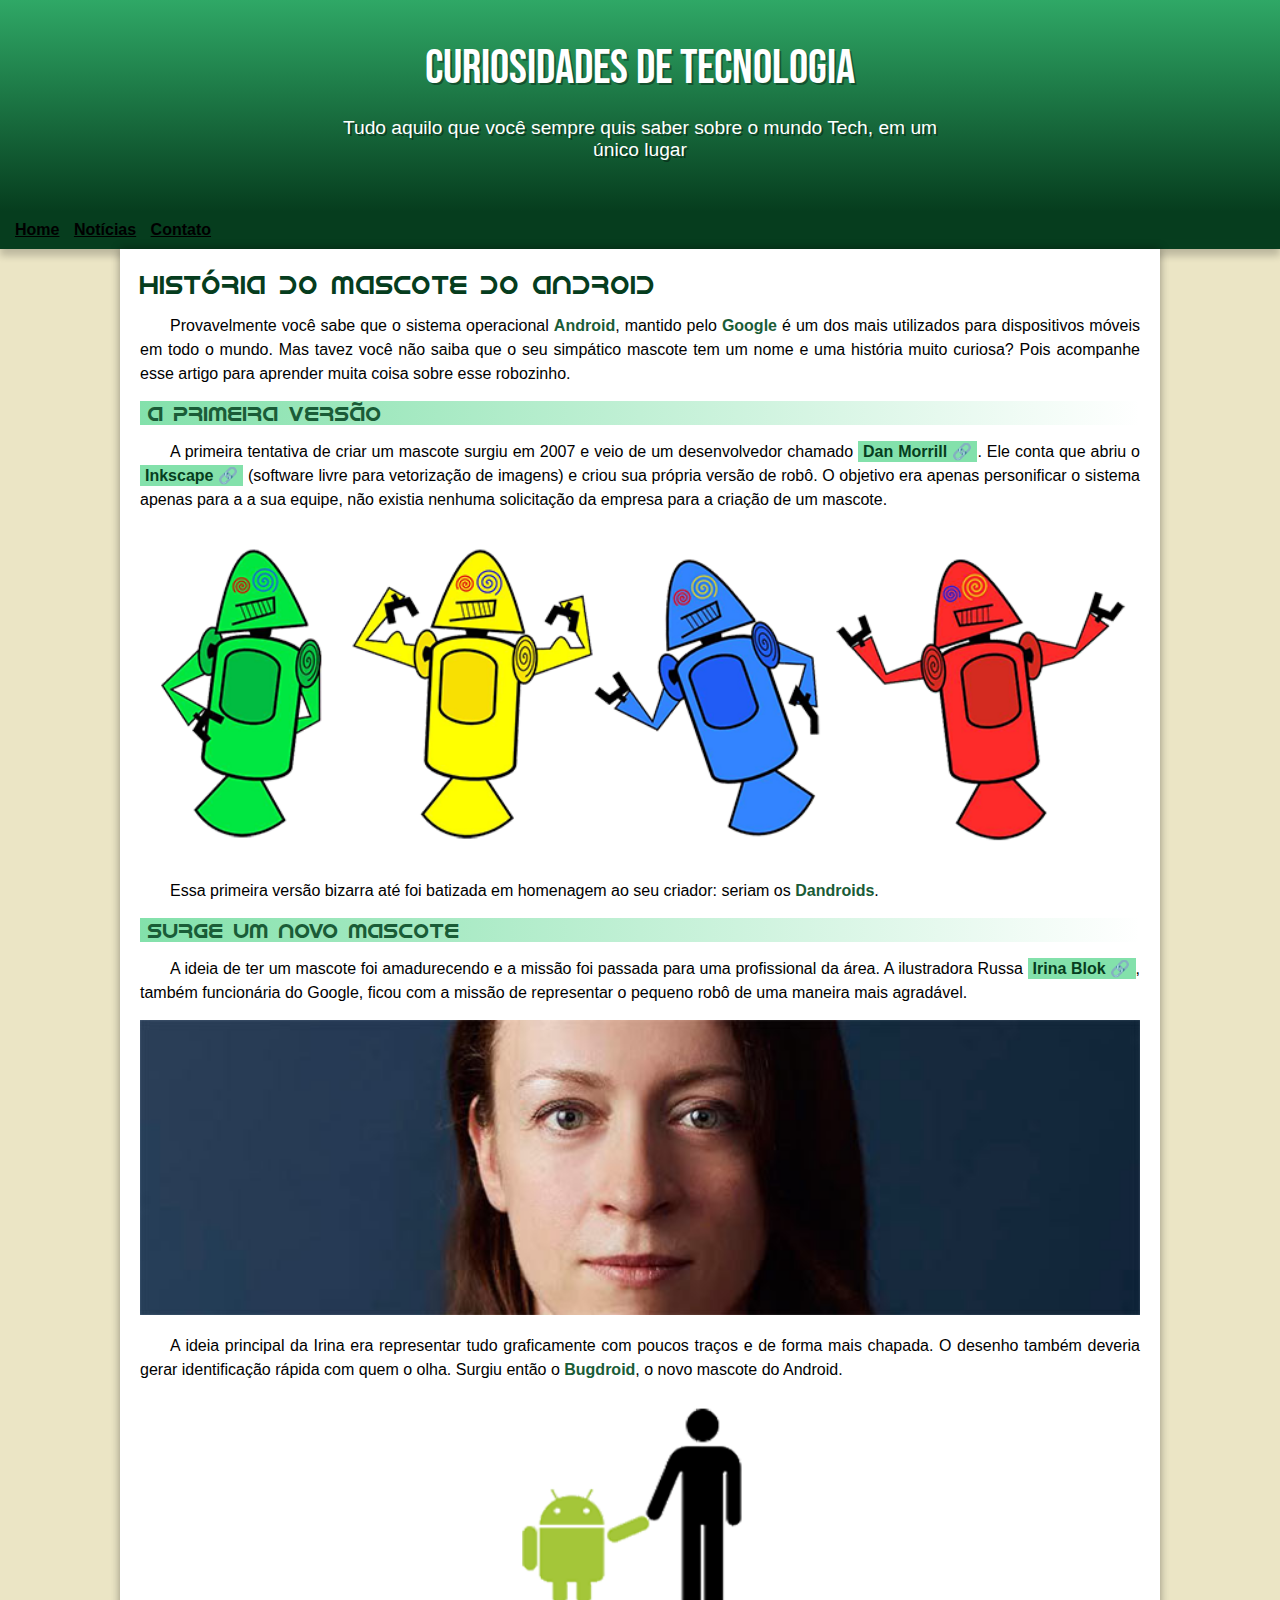
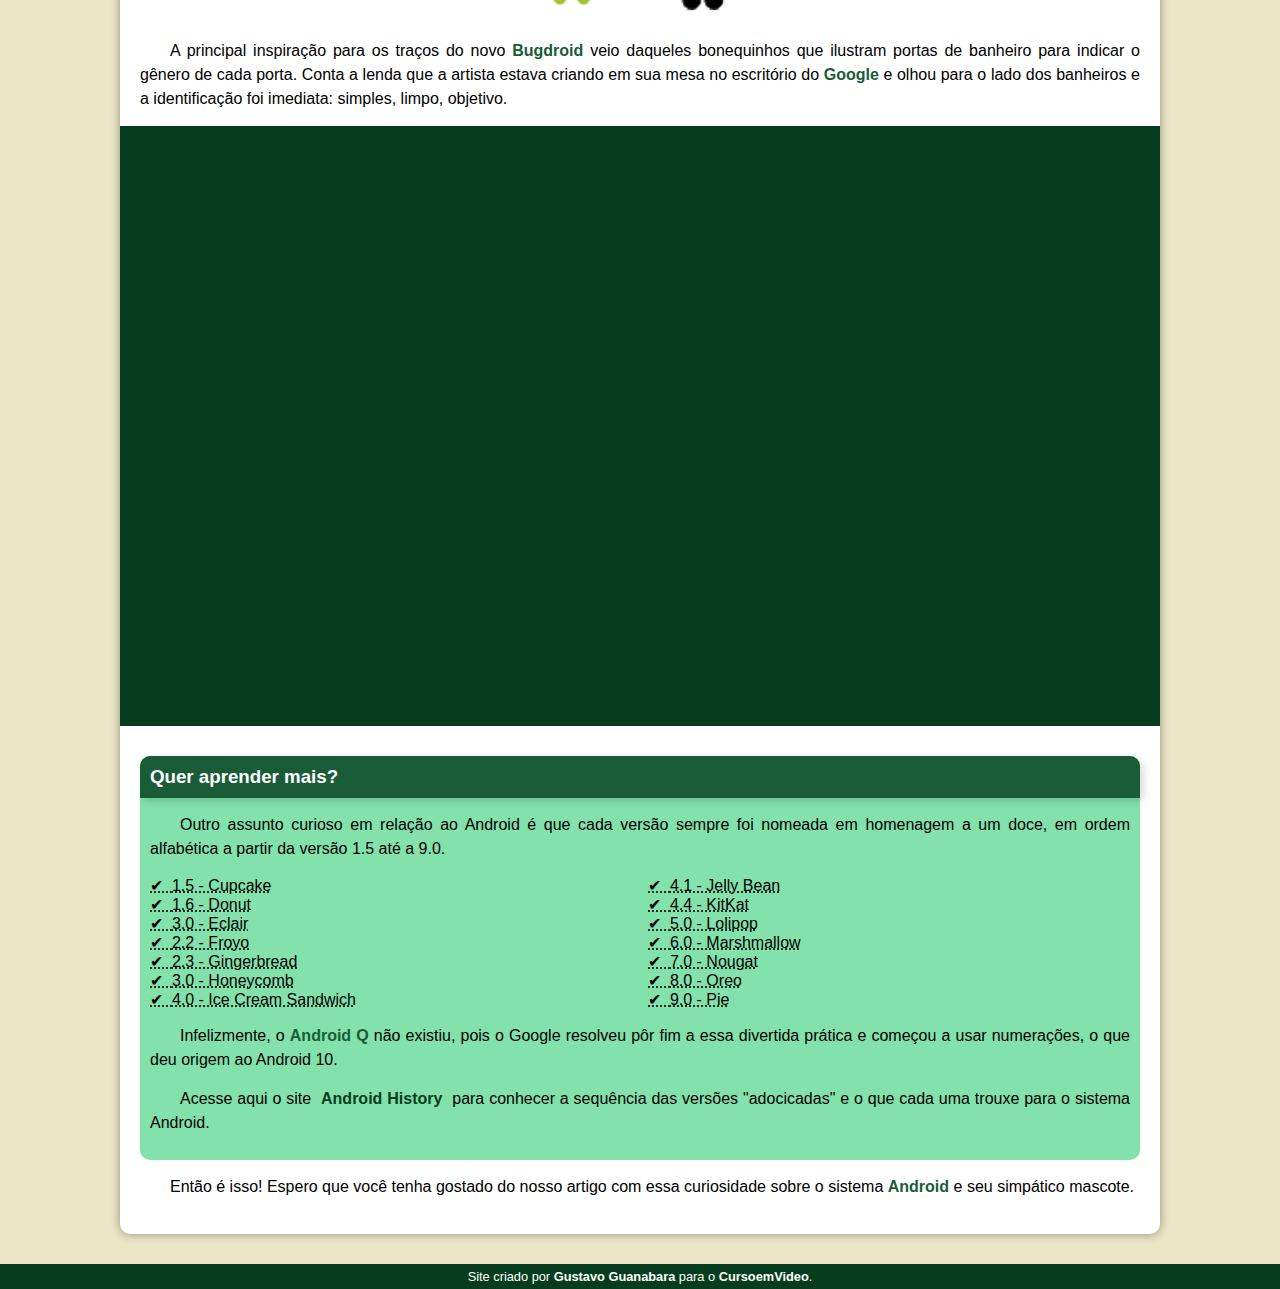
<file: index.html>
<!DOCTYPE html>
<html lang="pt-br">
<head>
    <meta charset="UTF-8">
    <meta http-equiv="X-UA-Compatible" content="IE=edge">
    <meta name="viewport" content="width=device-width, initial-scale=1.0">
    <title>Como surgiu o mascote do Android</title>
    <link rel="shortcut icon" href="imagens/favicon.ico" type="image/x-icon">
    <link rel="stylesheet" href="estilo/style.css">
</head>
<body>
    <header>
        <h1>Curiosidades de Tecnologia</h1>
        <p>Tudo aquilo que você sempre quis saber sobre o mundo Tech, em um único lugar</p>
    </header>
    <nav>
        <a href="#">Home</a>
        <a href="#">Notícias</a>
        <a href="#">Contato</a>
    </nav>
    <main>
        <article>
        <h1>História do Mascote do Android</h1>

        <p>Provavelmente você sabe que o sistema operacional <Strong>Android</Strong>, mantido pelo <Strong>Google</Strong> é um dos mais utilizados para dispositivos móveis em todo o mundo. Mas tavez você não saiba que o seu simpático mascote tem um nome e uma história muito curiosa? Pois acompanhe esse artigo para aprender muita coisa sobre esse robozinho.
        </p>

        <h2>A primeira versão</h2>

        <p>A primeira tentativa de criar um mascote surgiu em 2007 e veio de um desenvolvedor chamado <a href="https://androidcommunity.com/dan-morrill-shows-us-the-android-mascot-that-almost-was-20130103/" target="_blank" class="externo">Dan Morrill</a>. Ele conta que abriu o <a href="https://inkscape.org/pt-br/" target="_blank" class="externo">Inkscape</a> (software livre para vetorização de imagens) e criou sua própria versão de robô. O objetivo era apenas personificar o sistema apenas para a a sua equipe, não existia nenhuma solicitação da empresa para a criação de um mascote.</p>

        <picture>
           <source media="(max-width: 670px )" srcset="imagens/dan-droids-pq.png"> <img src="imagens/dan-droids.png" alt="Primeiro mascote do Android"></picture>

        <p>Essa primeira versão bizarra até foi batizada em homenagem ao seu criador: seriam os <Strong>Dandroids</Strong>.</p>

        <h2>Surge um novo mascote</h2>

        <p>A ideia de ter um mascote foi amadurecendo e a missão foi passada para uma profissional da área. A ilustradora Russa <a href="https://www.irinablok.com/" target="_blank" class="externo">Irina Blok</a>, também funcionária do Google, ficou com a missão de representar o pequeno robô de uma maneira mais agradável.</p>

        <picture> 
            <source media="(max-width: 670px )" srcset="imagens/irina-blok-pq.jpg">
            <img src="imagens/irina-blok.jpg" alt="Irina Blok, criadora do Bugdroid">
        </picture>

        <p>A ideia principal da Irina era representar tudo graficamente com poucos traços e de forma mais chapada. O desenho também deveria gerar identificação rápida com quem o olha. Surgiu então o <Strong>Bugdroid</Strong>, o novo mascote do Android.</p>

        <img src="imagens/bugdroid.png" class="pequena" alt="Bugdroid">

        <p>A principal inspiração para os traços do novo <Strong>Bugdroid</Strong> veio daqueles bonequinhos que ilustram portas de banheiro para indicar o gênero de cada porta. Conta a lenda que a artista estava criando em sua mesa no escritório do <Strong>Google</Strong> e olhou para o lado dos banheiros e a identificação foi imediata: simples, limpo, objetivo.</p>

        <div class="video"><iframe width="560" height="315" src="https://www.youtube.com/embed/l2UDgpLz20M" title="YouTube video player" frameborder="0" allow="accelerometer; autoplay; clipboard-write; encrypted-media; gyroscope; picture-in-picture; web-share" allowfullscreen></iframe></div>
        
        <aside>
            <h3>Quer aprender mais?</h3>

            <p>Outro assunto curioso em relação ao Android é que cada versão sempre foi nomeada em homenagem a um doce, em ordem alfabética a partir da versão 1.5 até a 9.0.</p>

            <ul>
                <abbr title="Bolo de Copo">
                    <li>1.5 - Cupcake</li>
                </abbr>

                <abbr title="Rosquinha">
                    <li>1.6 - Donut</li>
                </abbr>

                <abbr title="Bomba">
                    <li>3.0 - Eclair</li>
                </abbr>

                <abbr title="Iogurt Congelado">
                    <li>2.2 - Froyo</li>
                </abbr>

                <abbr title="Biscoito de Gengibre">
                    <li>2.3 - Gingerbread</li>
                </abbr>

                <abbr title="Favo de mel">
                    <li>3.0 - Honeycomb</li>
                </abbr>

                <abbr title="sanduíche de sorvete">
                    <li>4.0 - Ice Cream Sandwich</li>
                </abbr>

                <abbr title="Jujuba">
                    <li>4.1 - Jelly Bean</li>
                </abbr>

                <abbr title="Kitkat">
                    <li>4.4 - KitKat</li>
                </abbr>

                <abbr title="Pirulito">
                    <li>5.0 - Lolipop</li>
                </abbr>

                <abbr title="Marshmallow">
                    <li>6.0 - Marshmallow</li>
                </abbr>

                <abbr title="Torrone">
                    <li>7.0 - Nougat</li>
                </abbr>

                <abbr title="Oreo">
                    <li>8.0 - Oreo</li>
                </abbr>

                <abbr title="Torta">
                    <li>9.0 - Pie</li>
                </abbr>
            </ul>

            
                <p>Infelizmente, o <Strong>Android Q</Strong> não existiu, pois o Google resolveu pôr fim a essa divertida prática e começou a usar numerações, o que deu origem ao Android 10.</p>

                <p>Acesse aqui o site <a href="https://www.android.com/intl/en_uk/" target="_blank">Android History</a> para conhecer a sequência das versões "adocicadas" e o que cada uma trouxe para o sistema Android.</p>
           
        </aside>
        

        <p>Então é isso! Espero que você tenha gostado do nosso artigo com essa curiosidade sobre o sistema <Strong>Android</Strong> e seu simpático mascote.</p>
        </article>
    </main>
<footer>
    <p>Site criado por <a href="https://github.com/gustavoguanabara/html-css/tree/master/aulas-pdf" target="_blank">Gustavo Guanabara</a> para o <a href="https://www.cursoemvideo.com/" target="_blank">CursoemVideo</a>.</p>
</footer>
    
</body>
</html>
</file>
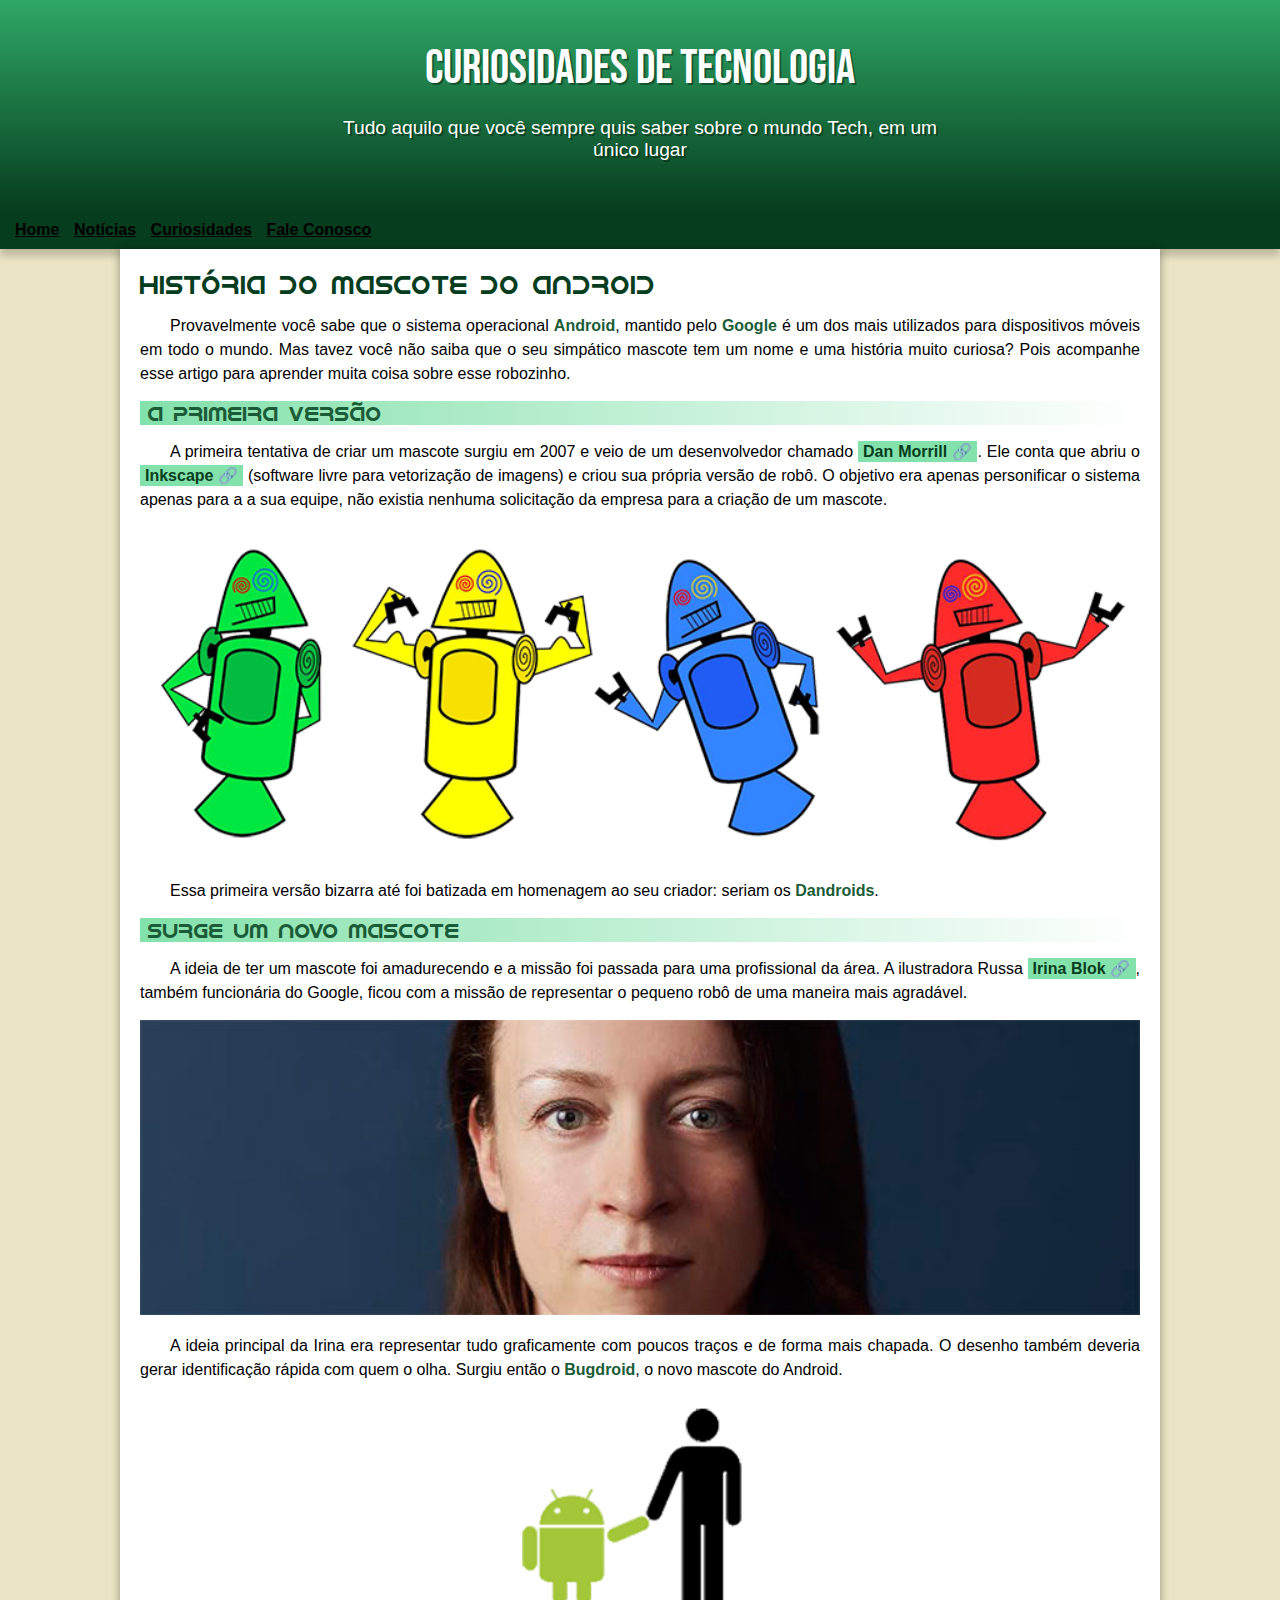
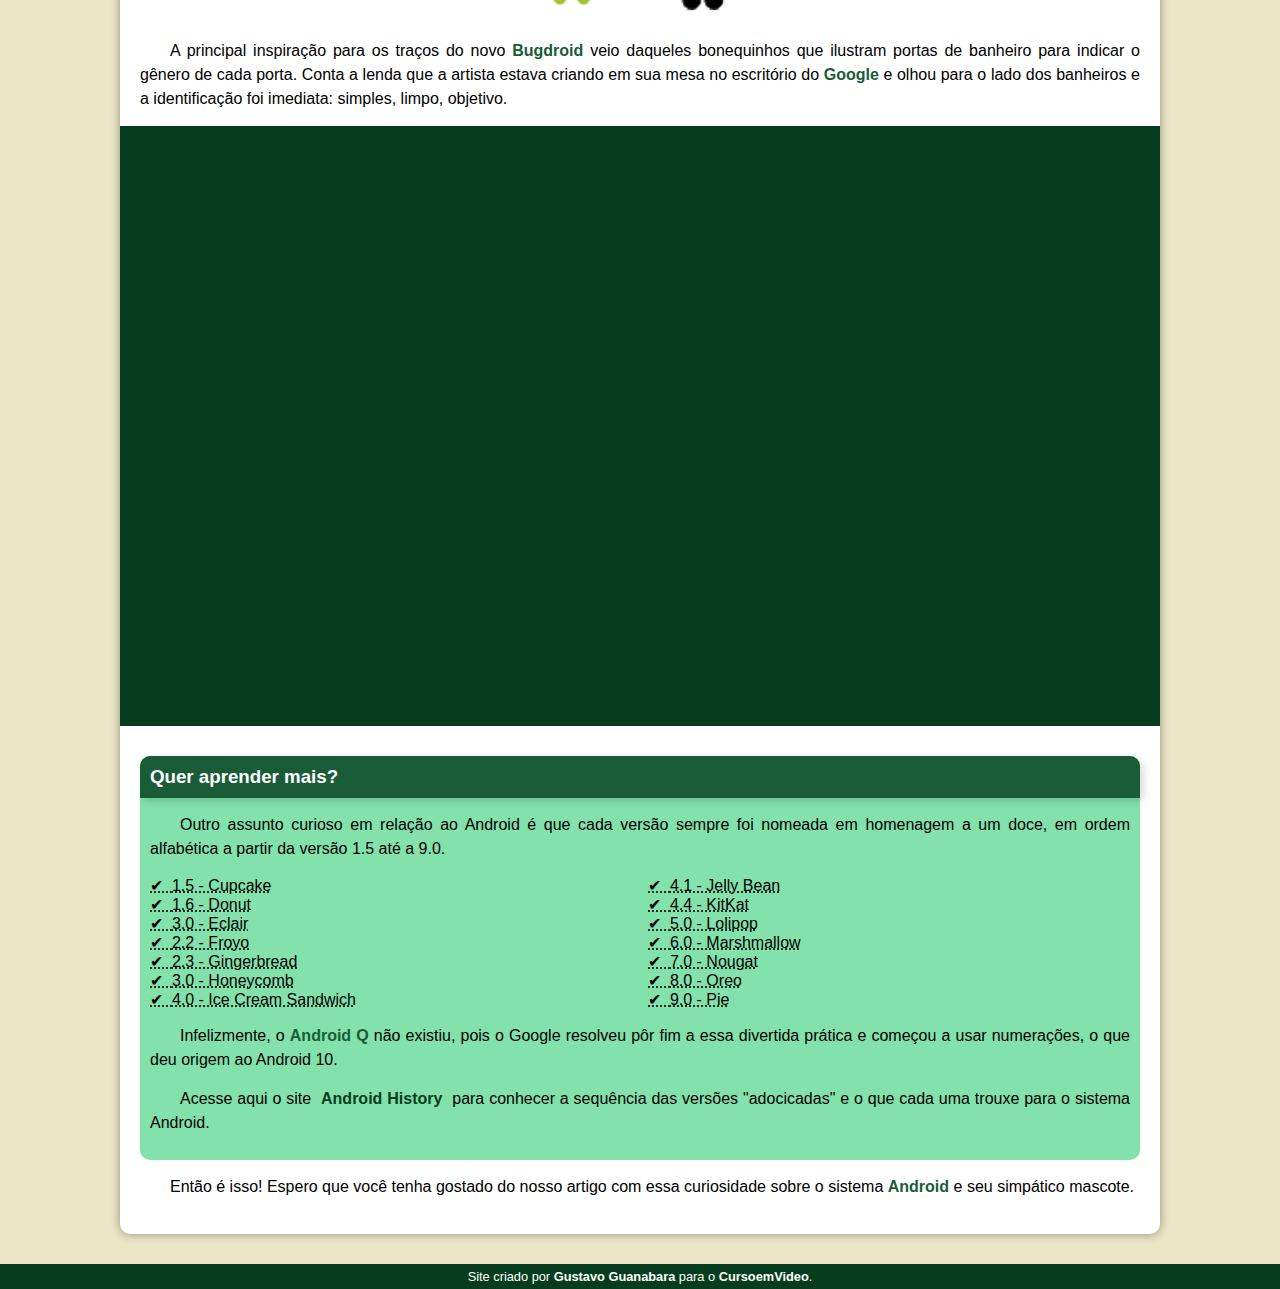
<file: android.html>
<!DOCTYPE html>
<html lang="pt-br">
<head>
    <meta charset="UTF-8">
    <meta http-equiv="X-UA-Compatible" content="IE=edge">
    <meta name="viewport" content="width=device-width, initial-scale=1.0">
    <title>Como surgiu o mascote do Android</title>
    <link rel="shortcut icon" href="imagens/favicon.ico" type="image/x-icon">
    <link rel="stylesheet" href="estilo/style.css">
</head>
<body>
    <header>
        <h1>Curiosidades de Tecnologia</h1>
        <p>Tudo aquilo que você sempre quis saber sobre o mundo Tech, em um único lugar</p>
    </header>
    <nav>
        <a href="#">Home</a>
        <a href="#">Notícias</a>
        <a href="#">Curiosidades</a>
        <a href="#">Fale Conosco</a>
    </nav>
    <main>
        <article>
        <h1>História do Mascote do Android</h1>

        <p>Provavelmente você sabe que o sistema operacional <Strong>Android</Strong>, mantido pelo <Strong>Google</Strong> é um dos mais utilizados para dispositivos móveis em todo o mundo. Mas tavez você não saiba que o seu simpático mascote tem um nome e uma história muito curiosa? Pois acompanhe esse artigo para aprender muita coisa sobre esse robozinho.
        </p>

        <h2>A primeira versão</h2>

        <p>A primeira tentativa de criar um mascote surgiu em 2007 e veio de um desenvolvedor chamado <a href="https://androidcommunity.com/dan-morrill-shows-us-the-android-mascot-that-almost-was-20130103/" target="_blank" class="externo">Dan Morrill</a>. Ele conta que abriu o <a href="https://inkscape.org/pt-br/" target="_blank" class="externo">Inkscape</a> (software livre para vetorização de imagens) e criou sua própria versão de robô. O objetivo era apenas personificar o sistema apenas para a a sua equipe, não existia nenhuma solicitação da empresa para a criação de um mascote.</p>

        <picture>
           <source media="(max-width: 670px )" srcset="imagens/dan-droids-pq.png"> <img src="imagens/dan-droids.png" alt="Primeiro mascote do Android"></picture>

        <p>Essa primeira versão bizarra até foi batizada em homenagem ao seu criador: seriam os <Strong>Dandroids</Strong>.</p>

        <h2>Surge um novo mascote</h2>

        <p>A ideia de ter um mascote foi amadurecendo e a missão foi passada para uma profissional da área. A ilustradora Russa <a href="https://www.irinablok.com/" target="_blank" class="externo">Irina Blok</a>, também funcionária do Google, ficou com a missão de representar o pequeno robô de uma maneira mais agradável.</p>

        <picture> 
            <source media="(max-width: 670px )" srcset="imagens/irina-blok-pq.jpg">
            <img src="imagens/irina-blok.jpg" alt="Irina Blok, criadora do Bugdroid">
        </picture>

        <p>A ideia principal da Irina era representar tudo graficamente com poucos traços e de forma mais chapada. O desenho também deveria gerar identificação rápida com quem o olha. Surgiu então o <Strong>Bugdroid</Strong>, o novo mascote do Android.</p>

        <img src="imagens/bugdroid.png" class="pequena" alt="Bugdroid">

        <p>A principal inspiração para os traços do novo <Strong>Bugdroid</Strong> veio daqueles bonequinhos que ilustram portas de banheiro para indicar o gênero de cada porta. Conta a lenda que a artista estava criando em sua mesa no escritório do <Strong>Google</Strong> e olhou para o lado dos banheiros e a identificação foi imediata: simples, limpo, objetivo.</p>

        <div class="video"><iframe width="560" height="315" src="https://www.youtube.com/embed/l2UDgpLz20M" title="YouTube video player" frameborder="0" allow="accelerometer; autoplay; clipboard-write; encrypted-media; gyroscope; picture-in-picture; web-share" allowfullscreen></iframe></div>
        
        <aside>
            <h3>Quer aprender mais?</h3>

            <p>Outro assunto curioso em relação ao Android é que cada versão sempre foi nomeada em homenagem a um doce, em ordem alfabética a partir da versão 1.5 até a 9.0.</p>

            <ul>
                <abbr title="Bolo de Copo">
                    <li>1.5 - Cupcake</li>
                </abbr>

                <abbr title="Rosquinha">
                    <li>1.6 - Donut</li>
                </abbr>

                <abbr title="Bomba">
                    <li>3.0 - Eclair</li>
                </abbr>

                <abbr title="Iogurt Congelado">
                    <li>2.2 - Froyo</li>
                </abbr>

                <abbr title="Biscoito de Gengibre">
                    <li>2.3 - Gingerbread</li>
                </abbr>

                <abbr title="Favo de mel">
                    <li>3.0 - Honeycomb</li>
                </abbr>

                <abbr title="sanduíche de sorvete">
                    <li>4.0 - Ice Cream Sandwich</li>
                </abbr>

                <abbr title="Jujuba">
                    <li>4.1 - Jelly Bean</li>
                </abbr>

                <abbr title="Kitkat">
                    <li>4.4 - KitKat</li>
                </abbr>

                <abbr title="Pirulito">
                    <li>5.0 - Lolipop</li>
                </abbr>

                <abbr title="Marshmallow">
                    <li>6.0 - Marshmallow</li>
                </abbr>

                <abbr title="Torrone">
                    <li>7.0 - Nougat</li>
                </abbr>

                <abbr title="Oreo">
                    <li>8.0 - Oreo</li>
                </abbr>

                <abbr title="Torta">
                    <li>9.0 - Pie</li>
                </abbr>
            </ul>

            
                <p>Infelizmente, o <Strong>Android Q</Strong> não existiu, pois o Google resolveu pôr fim a essa divertida prática e começou a usar numerações, o que deu origem ao Android 10.</p>

                <p>Acesse aqui o site <a href="https://www.android.com/intl/en_uk/" target="_blank">Android History</a> para conhecer a sequência das versões "adocicadas" e o que cada uma trouxe para o sistema Android.</p>
           
        </aside>
        

        <p>Então é isso! Espero que você tenha gostado do nosso artigo com essa curiosidade sobre o sistema <Strong>Android</Strong> e seu simpático mascote.</p>
        </article>
    </main>
<footer>
    <p>Site criado por <a href="https://github.com/gustavoguanabara/html-css/tree/master/aulas-pdf" target="_blank">Gustavo Guanabara</a> para o <a href="https://www.cursoemvideo.com/" target="_blank">CursoemVideo</a>.</p>
</footer>
    
</body>
</html>
</file>
<file: estilo/style.css>
@charset "UTF-8" ;

@import url('https://fonts.googleapis.com/css2?family=Bebas+Neue&display=swap');

@font-face {
    font-family: "Android" ;
    src: url('../fontes/idroid.otf') format('opentype') ;
font-weight: normal;

}



:root {
    --cor0: #ebe5c5;
    --cor1: #83e1ab;
    --cor2: #3ddc84;
    --cor3: #2fa866;
    --cor4: #1a5c37;
    --cor5: #063d1e; 

--fonte-padrao: Arial, Verdana, Helvetica, sans-serif;
--fonte-destaque: 'Bebas Neue', 'cursive'; 
--fonte-android: 'Android', 'cursive';
}

* {
    margin: 0;
    padding: 0;
}

a.externo::after {
    content:'\00A0\1F517';


}

body {
    background-color: var(--cor0);
    font-family: var(--fonte-padrao);
}



header {
    background-image: linear-gradient(to bottom,var(--cor3), var(--cor5));
    min-height: 150px;
    text-align: center;
    padding-top: 40px;
}

header > p {
    color: white;
    font-size: var(--fonte-padrao);
    font-size: 1.2em;
    max-width: 600px;
    padding-right: 10px;
    padding-left: 10px;
    padding-bottom: 50px;
    margin: auto;
    text-shadow: 2px 2px 0px rgba(0, 0, 0, 0.377);
}



header > h1 {
    color: white;
    font-family: var(--fonte-destaque);
    font-weight: normal;
    font-size: 3em;
    margin-bottom: 20px;
    text-shadow: 2px 2px 0px rgba(0, 0, 0, 0.351);
     
}

nav {
    background-color: var(--cor5);
    padding: 10px;
    box-shadow: 0px 7px 7px rgba(0, 0, 0, 0.194)
    
}

nav > a {
    color: var(--cor1)
    text-decoration: none;
    padding: 5px;
    border-radius: 5px;
    font-weight: bold;
}

nav > a:hover {
    background-color: var(--cor3);
    color: var(--cor5);
}


main {
    min-width: 300px;
    max-width: 1000px;
    margin: auto;
    background-color: white;
    padding: 20px;
    box-shadow: 0px 0px 10px rgba(0, 0, 0, 0.383);
    margin-bottom: 30px;
    border-bottom-left-radius: 10px;
    border-bottom-right-radius: 10px;
    
}

main p {
    margin: 15px 0px ;
    text-align: justify;
    text-indent: 30px; 
    line-height: 1.5em;
    font-size: 1em;
}

main strong {
    color:var(--cor4) ;
    font-weight: bold;
    

}

main a {
    text-decoration: none;
    font-weight: bold;
    color:var(--cor5);
    background-color: var(--cor1);
    padding: 2px 5px;

}

main a:hover {
    text-decoration: underline;
    color: var(--cor4);

}





main img {
    width: 100%;
}

main img.pequena {
    max-width: 350px;
    display: block;
    margin: auto;
}

div.video {
    background-color: var(--cor5);
    margin: 0px -20px 30px -20px ;
    padding:20px ;
    padding-bottom: 58%;
    position: relative;
    
}

div.video > iframe {
    position: absolute;
    top: 5%;
    left: 5%;
    width: 90%;
    height: 90%;
   

}


main h1 {
    color: var(--cor5);
    font-family: var(--fonte-android) ;
    font-weight: normal;
    font-size: 1.6em;
}

main h2 {
font-family: var(--fonte-android);
color: var(--cor4);
font-size: 1.3em;
background-image: linear-gradient(to right, var(--cor1), transparent);
text-indent: 8px;
font-weight: normal;



 }

 aside {
    background-color: var(--cor1);
    padding: 10px;
    border-radius: 10px;
 }

aside > ul {
    list-style-type: '\2714\00A0\00A0';
    list-style-position: inside;
    columns: 2;

}

aside > h3 {
    background-color: var(--cor4);
    color: white ;
    padding: 10px;
    margin: -10px -10px 0px -10px;
    border-radius: 10px 10px 0px 0px;
    box-shadow: 3px 3px 8px rgba(0, 0, 0, 0.168);
    
}

 footer {
    background-color: var(--cor5);
    color: white;
    text-align: center;
    font-size: 0.8em;
    padding: 5px;
 }

 footer a {
    text-decoration: none;
    color: white;
    font-weight: bolder;
 }
 
 footer a:hover{
    text-decoration: underline;
    color: var(--cor1)
    
 }
</file>
